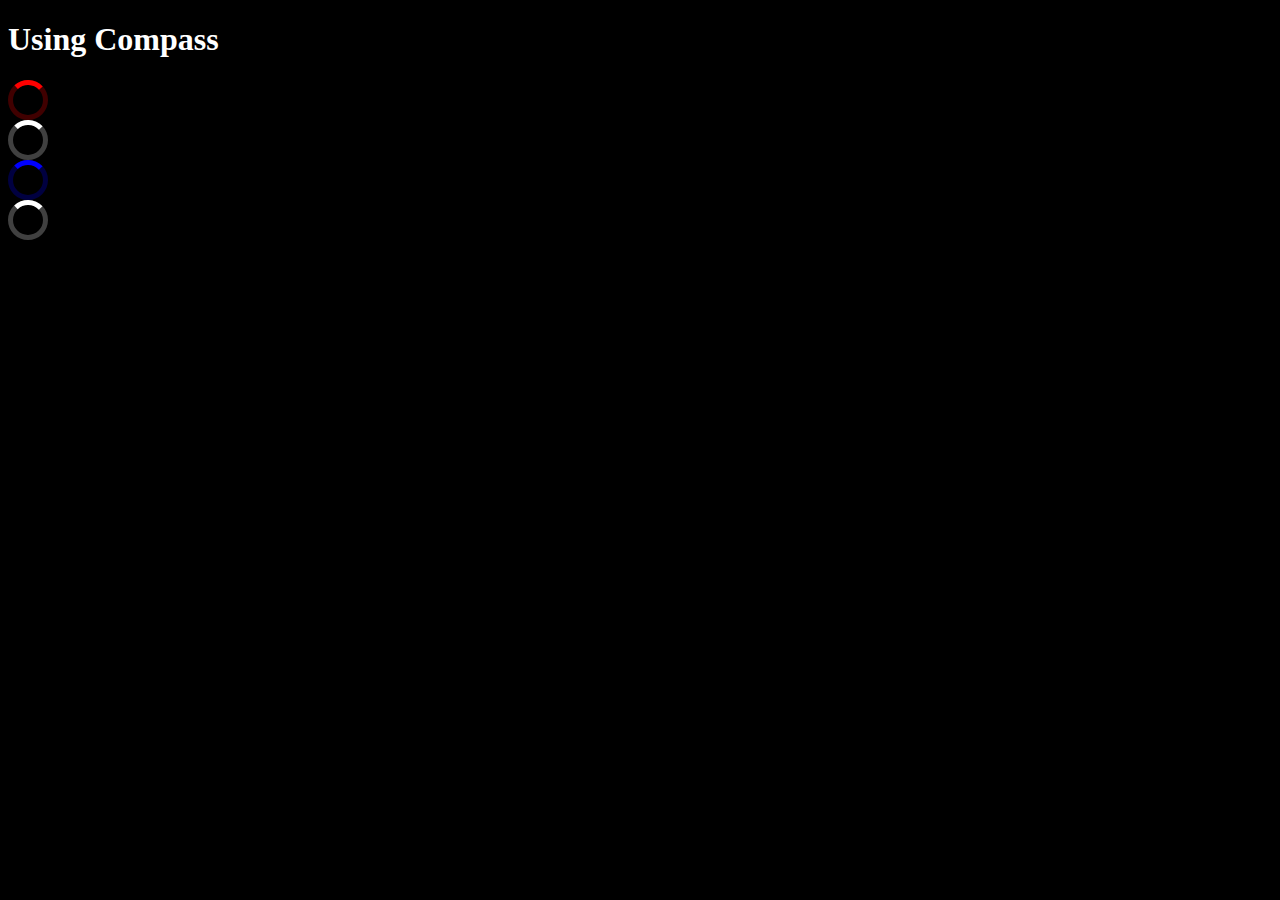
<file: example/compass/index.html>
<!DOCTYPE html>
<html>
    <head>
        <meta charset="utf-8">
        <title>Example</title>
        <link rel="stylesheet" href="css/example.css">
    </head>
    <body>
      <h1>Using Compass</h1>
      <div class="loading loading--red"></div>
      <div class="loading loading--default-uri"></div>
      <div class="loading loading--blue"></div>
      <div class="loading loading--default-base64"></div>
    </body>
</html>
</file>
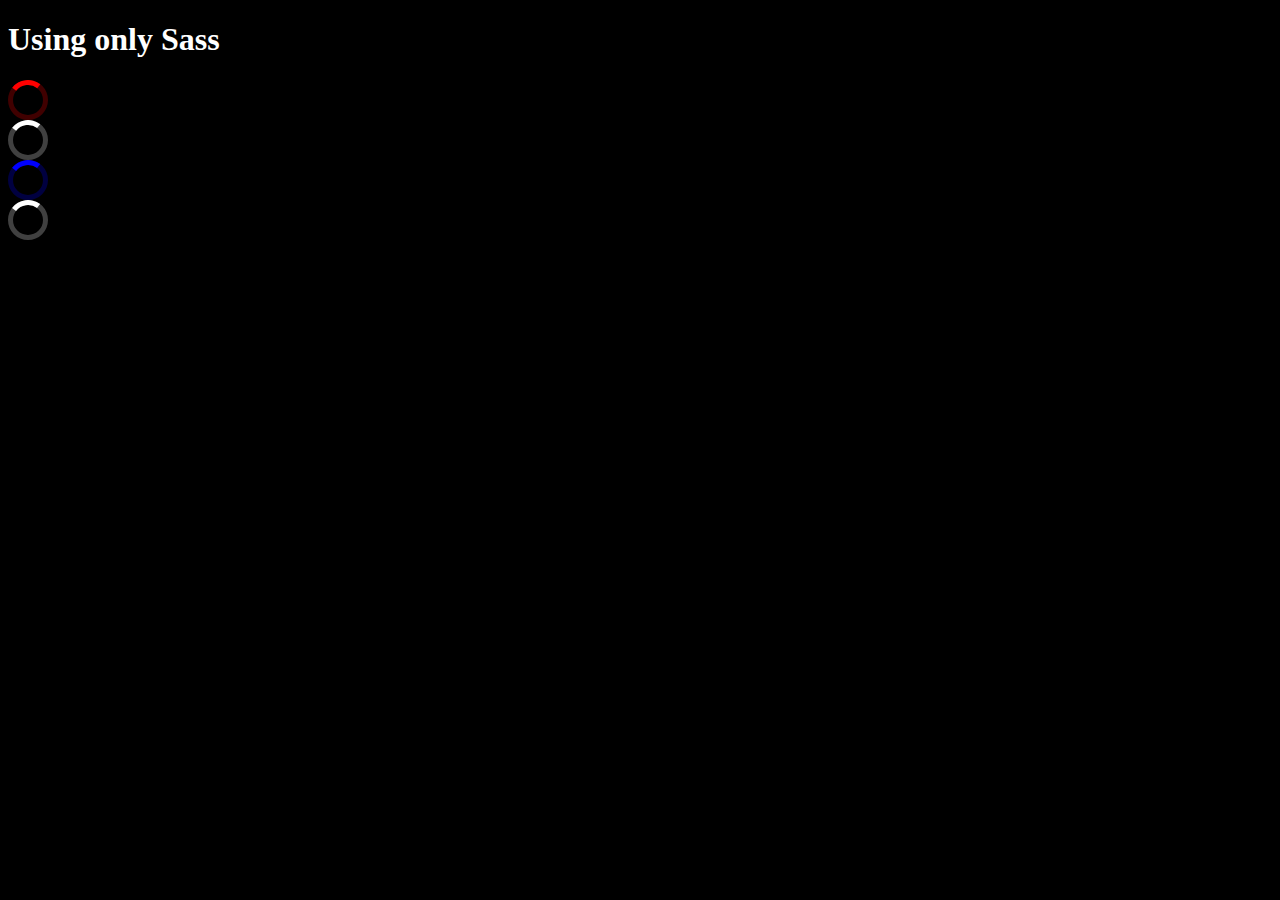
<file: example/sass/index.html>
<!DOCTYPE html>
<html>
    <head>
        <meta charset="utf-8">
        <title>Example</title>
        <link rel="stylesheet" href="example.css">
    </head>
    <body>
      <h1>Using only Sass</h1>
      <div class="loading loading--red"></div>
      <div class="loading loading--default-uri"></div>
      <div class="loading loading--blue"></div>
      <div class="loading loading--default-base64"></div>
    </body>
</html>
</file>
<file: example/compass/css/example.css>
body {
  background-color: black;
  color: white; }

.loading {
  width: 40px;
  height: 40px;
  background-color: transparent;
  background-repeat: no-repeat;
  background-position: center center;
  background-size: contain; }

.loading--default-uri {
  background-image: url('data:image/svg+xml;utf8,%3Csvg%20xmlns=%22http://www.w3.org/2000/svg%22%20width=%2232px%22%20height=%2232px%22%20viewBox=%220%200%2032%2032%22%20fill=%22%23FFFFFF%22%3E%0A%20%20%20%20%3Cpath%20opacity=%22.25%22%20d=%22M16%200%20A16%2016%200%200%200%2016%2032%20A16%2016%200%200%200%2016%200%20M16%204%20A12%2012%200%200%201%2016%2028%20A12%2012%200%200%201%2016%204%22/%3E%0A%20%20%20%20%3Cpath%20d=%22M16%200%20A16%2016%200%200%201%2032%2016%20L28%2016%20A12%2012%200%200%200%2016%204z%22%3E%0A%20%20%20%20%20%20%20%20%3CanimateTransform%20attributeName=%22transform%22%20type=%22rotate%22%20from=%220%2016%2016%22%20to=%22360%2016%2016%22%20dur=%220.8s%22%20repeatCount=%22indefinite%22%20/%3E%0A%20%20%20%20%3C/path%3E%0A%3C/svg%3E%0A'); }

.loading--red {
  background-image: url('data:image/svg+xml;utf8,%3Csvg%20xmlns=%22http://www.w3.org/2000/svg%22%20width=%2232px%22%20height=%2232px%22%20viewBox=%220%200%2032%2032%22%20fill=%22%23FF0000%22%3E%0A%20%20%20%20%3Cpath%20opacity=%22.25%22%20d=%22M16%200%20A16%2016%200%200%200%2016%2032%20A16%2016%200%200%200%2016%200%20M16%204%20A12%2012%200%200%201%2016%2028%20A12%2012%200%200%201%2016%204%22/%3E%0A%20%20%20%20%3Cpath%20d=%22M16%200%20A16%2016%200%200%201%2032%2016%20L28%2016%20A12%2012%200%200%200%2016%204z%22%3E%0A%20%20%20%20%20%20%20%20%3CanimateTransform%20attributeName=%22transform%22%20type=%22rotate%22%20from=%220%2016%2016%22%20to=%22360%2016%2016%22%20dur=%220.8s%22%20repeatCount=%22indefinite%22%20/%3E%0A%20%20%20%20%3C/path%3E%0A%3C/svg%3E%0A'); }

.loading--default-base64 {
  background-image: url('[data-uri] PSIzMnB4IiBoZWlnaHQ9IjMycHgiIHZpZXdCb3g9IjAgMCAzMiAzMiIgZmls bD0iI0ZGRkZGRiI+CiAgICA8cGF0aCBvcGFjaXR5PSIuMjUiIGQ9Ik0xNiAw IEExNiAxNiAwIDAgMCAxNiAzMiBBMTYgMTYgMCAwIDAgMTYgMCBNMTYgNCBB MTIgMTIgMCAwIDEgMTYgMjggQTEyIDEyIDAgMCAxIDE2IDQiLz4KICAgIDxw YXRoIGQ9Ik0xNiAwIEExNiAxNiAwIDAgMSAzMiAxNiBMMjggMTYgQTEyIDEy IDAgMCAwIDE2IDR6Ij4KICAgICAgICA8YW5pbWF0ZVRyYW5zZm9ybSBhdHRy aWJ1dGVOYW1lPSJ0cmFuc2Zvcm0iIHR5cGU9InJvdGF0ZSIgZnJvbT0iMCAx NiAxNiIgdG89IjM2MCAxNiAxNiIgZHVyPSIwLjhzIiByZXBlYXRDb3VudD0i aW5kZWZpbml0ZSIgLz4KICAgIDwvcGF0aD4KPC9zdmc+Cg== '); }

.loading--blue {
  background-image: url('[data-uri] PSIzMnB4IiBoZWlnaHQ9IjMycHgiIHZpZXdCb3g9IjAgMCAzMiAzMiIgZmls bD0iIzAwMDBGRiI+CiAgICA8cGF0aCBvcGFjaXR5PSIuMjUiIGQ9Ik0xNiAw IEExNiAxNiAwIDAgMCAxNiAzMiBBMTYgMTYgMCAwIDAgMTYgMCBNMTYgNCBB MTIgMTIgMCAwIDEgMTYgMjggQTEyIDEyIDAgMCAxIDE2IDQiLz4KICAgIDxw YXRoIGQ9Ik0xNiAwIEExNiAxNiAwIDAgMSAzMiAxNiBMMjggMTYgQTEyIDEy IDAgMCAwIDE2IDR6Ij4KICAgICAgICA8YW5pbWF0ZVRyYW5zZm9ybSBhdHRy aWJ1dGVOYW1lPSJ0cmFuc2Zvcm0iIHR5cGU9InJvdGF0ZSIgZnJvbT0iMCAx NiAxNiIgdG89IjM2MCAxNiAxNiIgZHVyPSIwLjhzIiByZXBlYXRDb3VudD0i aW5kZWZpbml0ZSIgLz4KICAgIDwvcGF0aD4KPC9zdmc+Cg== '); }
</file>
<file: example/sass/example.css>
body {
  background-color: black;
  color: white; }

.loading {
  width: 40px;
  height: 40px;
  background-color: transparent;
  background-repeat: no-repeat;
  background-position: center center;
  background-size: contain; }

.loading--default-uri {
  background-image: url('data:image/svg+xml;utf8,%3Csvg%20xmlns=%22http://www.w3.org/2000/svg%22%20width=%2232px%22%20height=%2232px%22%20viewBox=%220%200%2032%2032%22%20fill=%22%23FFFFFF%22%3E%0A%20%20%20%20%3Cpath%20opacity=%22.25%22%20d=%22M16%200%20A16%2016%200%200%200%2016%2032%20A16%2016%200%200%200%2016%200%20M16%204%20A12%2012%200%200%201%2016%2028%20A12%2012%200%200%201%2016%204%22/%3E%0A%20%20%20%20%3Cpath%20d=%22M16%200%20A16%2016%200%200%201%2032%2016%20L28%2016%20A12%2012%200%200%200%2016%204z%22%3E%0A%20%20%20%20%20%20%20%20%3CanimateTransform%20attributeName=%22transform%22%20type=%22rotate%22%20from=%220%2016%2016%22%20to=%22360%2016%2016%22%20dur=%220.8s%22%20repeatCount=%22indefinite%22%20/%3E%0A%20%20%20%20%3C/path%3E%0A%3C/svg%3E%0A'); }

.loading--red {
  background-image: url('data:image/svg+xml;utf8,%3Csvg%20xmlns=%22http://www.w3.org/2000/svg%22%20width=%2232px%22%20height=%2232px%22%20viewBox=%220%200%2032%2032%22%20fill=%22%23FF0000%22%3E%0A%20%20%20%20%3Cpath%20opacity=%22.25%22%20d=%22M16%200%20A16%2016%200%200%200%2016%2032%20A16%2016%200%200%200%2016%200%20M16%204%20A12%2012%200%200%201%2016%2028%20A12%2012%200%200%201%2016%204%22/%3E%0A%20%20%20%20%3Cpath%20d=%22M16%200%20A16%2016%200%200%201%2032%2016%20L28%2016%20A12%2012%200%200%200%2016%204z%22%3E%0A%20%20%20%20%20%20%20%20%3CanimateTransform%20attributeName=%22transform%22%20type=%22rotate%22%20from=%220%2016%2016%22%20to=%22360%2016%2016%22%20dur=%220.8s%22%20repeatCount=%22indefinite%22%20/%3E%0A%20%20%20%20%3C/path%3E%0A%3C/svg%3E%0A'); }

.loading--default-base64 {
  background-image: url('[data-uri] PSIzMnB4IiBoZWlnaHQ9IjMycHgiIHZpZXdCb3g9IjAgMCAzMiAzMiIgZmls bD0iI0ZGRkZGRiI+CiAgICA8cGF0aCBvcGFjaXR5PSIuMjUiIGQ9Ik0xNiAw IEExNiAxNiAwIDAgMCAxNiAzMiBBMTYgMTYgMCAwIDAgMTYgMCBNMTYgNCBB MTIgMTIgMCAwIDEgMTYgMjggQTEyIDEyIDAgMCAxIDE2IDQiLz4KICAgIDxw YXRoIGQ9Ik0xNiAwIEExNiAxNiAwIDAgMSAzMiAxNiBMMjggMTYgQTEyIDEy IDAgMCAwIDE2IDR6Ij4KICAgICAgICA8YW5pbWF0ZVRyYW5zZm9ybSBhdHRy aWJ1dGVOYW1lPSJ0cmFuc2Zvcm0iIHR5cGU9InJvdGF0ZSIgZnJvbT0iMCAx NiAxNiIgdG89IjM2MCAxNiAxNiIgZHVyPSIwLjhzIiByZXBlYXRDb3VudD0i aW5kZWZpbml0ZSIgLz4KICAgIDwvcGF0aD4KPC9zdmc+Cg== '); }

.loading--blue {
  background-image: url('[data-uri] PSIzMnB4IiBoZWlnaHQ9IjMycHgiIHZpZXdCb3g9IjAgMCAzMiAzMiIgZmls bD0iIzAwMDBGRiI+CiAgICA8cGF0aCBvcGFjaXR5PSIuMjUiIGQ9Ik0xNiAw IEExNiAxNiAwIDAgMCAxNiAzMiBBMTYgMTYgMCAwIDAgMTYgMCBNMTYgNCBB MTIgMTIgMCAwIDEgMTYgMjggQTEyIDEyIDAgMCAxIDE2IDQiLz4KICAgIDxw YXRoIGQ9Ik0xNiAwIEExNiAxNiAwIDAgMSAzMiAxNiBMMjggMTYgQTEyIDEy IDAgMCAwIDE2IDR6Ij4KICAgICAgICA8YW5pbWF0ZVRyYW5zZm9ybSBhdHRy aWJ1dGVOYW1lPSJ0cmFuc2Zvcm0iIHR5cGU9InJvdGF0ZSIgZnJvbT0iMCAx NiAxNiIgdG89IjM2MCAxNiAxNiIgZHVyPSIwLjhzIiByZXBlYXRDb3VudD0i aW5kZWZpbml0ZSIgLz4KICAgIDwvcGF0aD4KPC9zdmc+Cg== '); }
</file>
